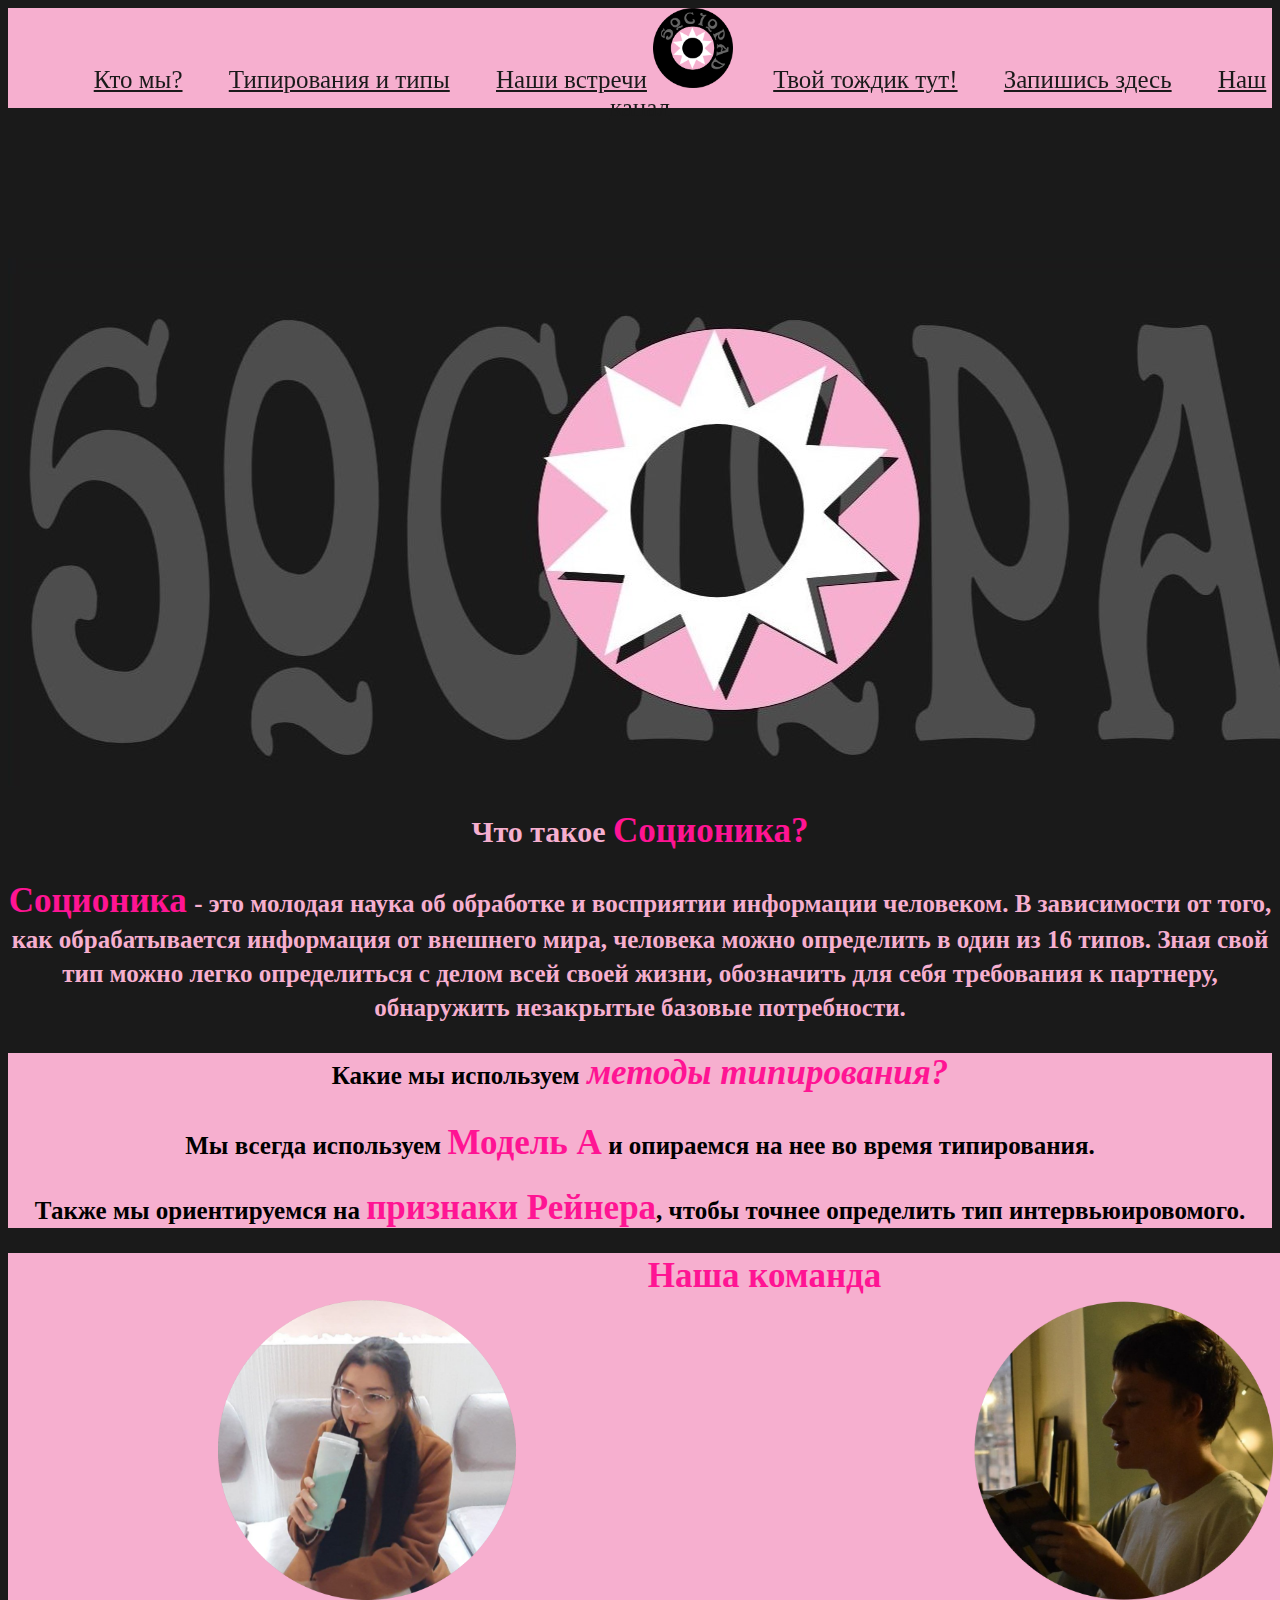
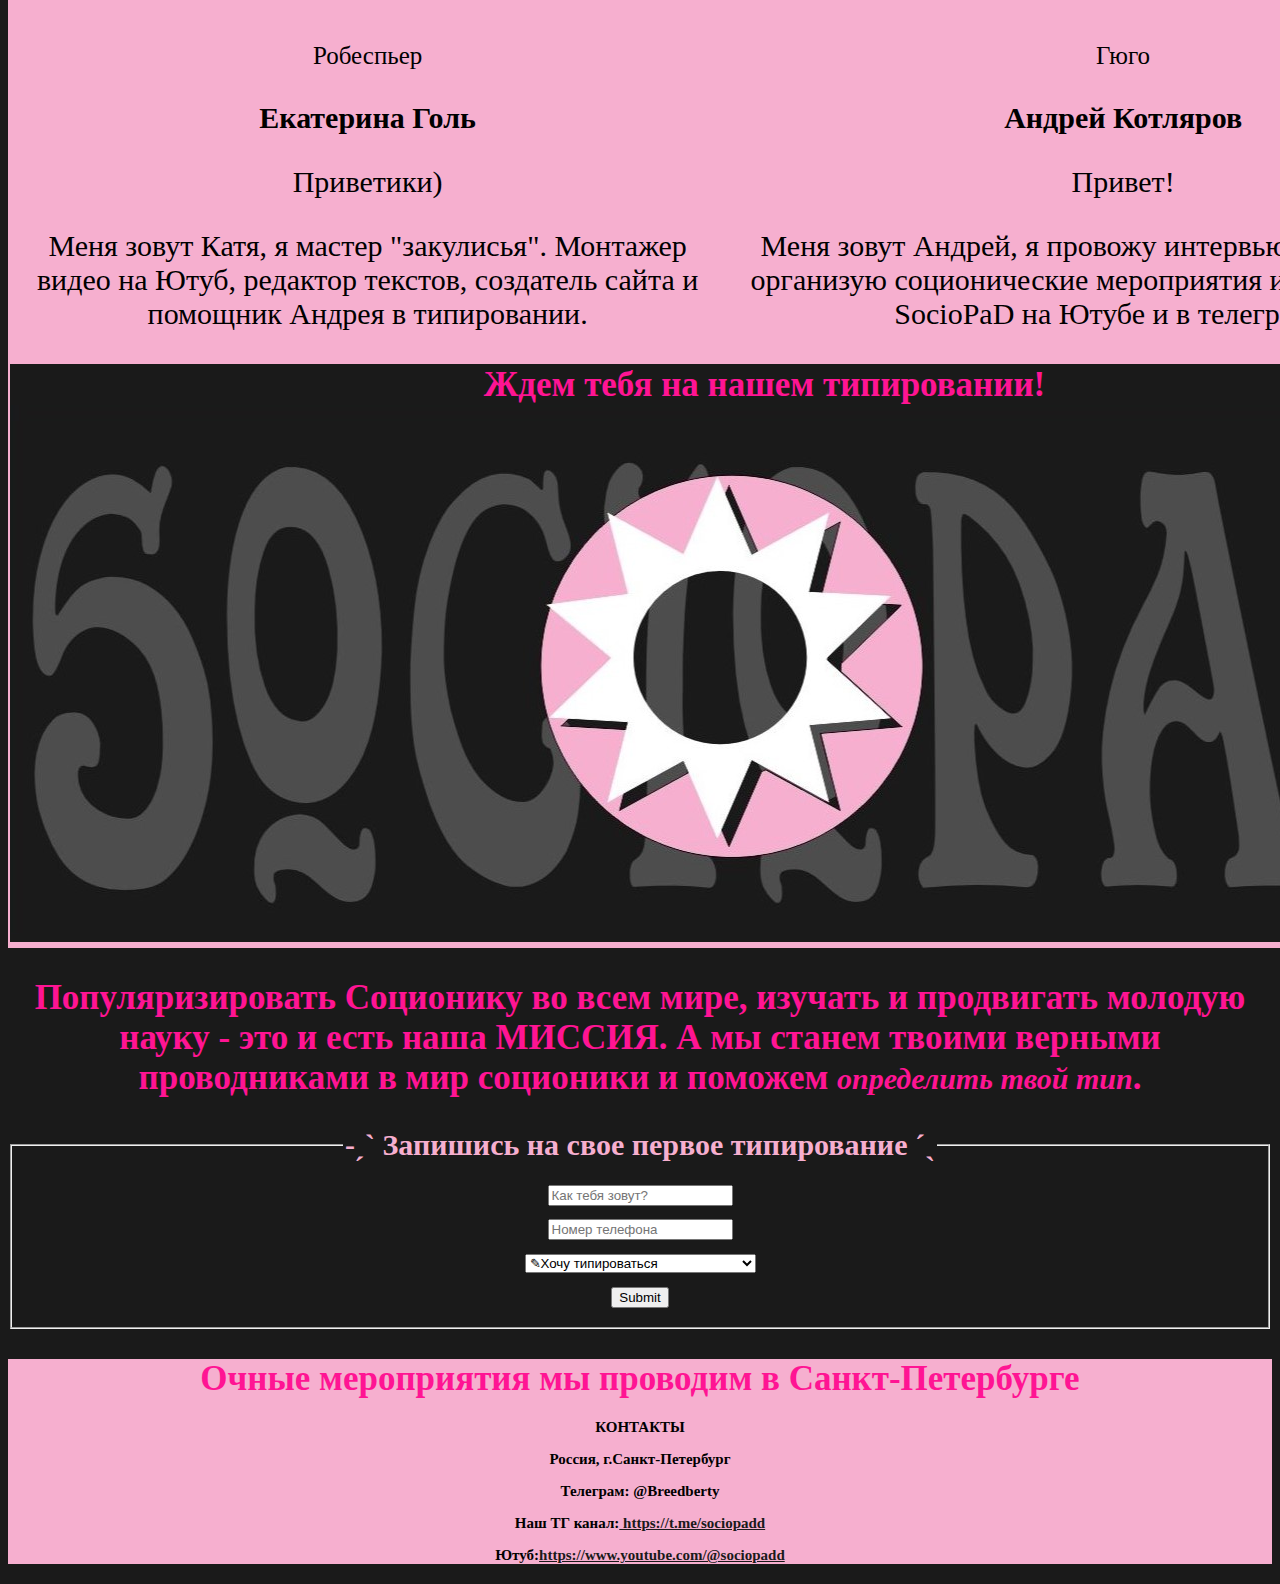
<file: Сайт/index.html>
<!DOCTYPE html><html>
    <head><meta charset="utf-8"/>
<title>SocioPaD. Соционика экстраверта.</title>
        <link rel="stylesheet" href="css/styles.css"  href="https://fontstorage.com/ru/font/gluk/fog6#font-details" type="text/css" rel="stylesheet" rel="preload" as="font" crossorigin="anonymous"/>
         <link rel="stylesheet" href="css/styles.css"  href="https://fontstorage.com/ru/font/alexandra-gophmann/dymaxion-scripts" type="text/css" rel="stylesheet" rel="preload" as="font" crossorigin="anonymous"/>
</head>
    <body link=#1a1a1a alink=#FF1493 vlink=#800080>
<div id="wrapper">
    <div id="nav">
        <center><ul style="color:#1a1a1a">
            <ul><a title="На главную" href="index.html">Кто мы?</a></ul>
            <ul><a href="Typing.html">Типирования и типы</a></ul>
            <ul><a href="Meeting.html">Наши встречи</a></ul>
            <img src="imges/%D0%9B%D0%BE%D0%B3%D0%BE.png" alt="Логотип" class="leftfoto"/><ul><a title="Найди себя" href="Famouse.html" target="_blank">Твой тождик тут!</a></ul>
            <ul><a title="Телеграм" href="https://t.me/sociopadd" target="_blank">Запишись здесь</a></ul>
            <ul><a title="YouTube" href="https://www.youtube.com/@sociopadd" target="_blank">Наш канал</a></ul>
            </ul></center>
        </div>
    <div id="content">
        <div id="Main" style="text-align: center;">
            <div id="header"><center><img src="imges/Banner%20header.jpg" alt="Шапка"/></center></div>
            <h1>Что такое <b>Соционика?</b><p><b>Соционика</b> <small>- это молодая наука об обработке и восприятии информации человеком. В зависимости от того, как обрабатывается информация от внешнего мира, человека можно определить в один из 16 типов. Зная свой тип можно легко определиться с делом всей своей жизни, обозначить для себя требования к партнеру, обнаружить незакрытые базовые потребности.</small></p></h1>
                <h2><p><small>Какие мы используем</small> <i><b>методы типирования?</b></i></p>
<small><p>Мы всегда используем <b>Модель А</b> и опираемся на нее во время типирования.</p>
<p>Также мы ориентируемся на <b>признаки Рейнера</b>, чтобы точнее определить тип интервьюировомого.</p></small></h2>
            <table class="table_pink">
                    <tr>
                       <th id="main_title" colspan="3" ><b>Наша команда</b></th>
                    </tr>
                     <tr>
                        <td class="small_card">
                        <img src=imges/%D0%95%D0%BA%D0%B0%D1%82%D0%B5%D1%80%D0%B8%D0%BD%D0%B0.png alt="Екатерина Голь" width="300" height="300"/>
                            <p><small>Робеспьер</small></p>
                            <h2>Екатерина Голь</h2>
                            <p>Приветики)</p> <p>Меня зовут Катя, я мастер "закулисья". Монтажер видео на Ютуб, редактор текстов, создатель сайта и помощник Андрея в типировании.</p>
                        </td>
                        <td class="small_card"> 
                        <img src=imges/%D0%91%D0%B5%D0%B7%D1%8B%D0%BC%D1%8F%D0%BD%D0%BD%D1%8B%D0%B9-1.png alt="Андрей Котляров" width="300" height="300"/>
                             <p><small>Гюго</small></p>
                             <h2>Андрей Котляров</h2>
                            <p>Привет!</p><p>Меня зовут Андрей, я провожу интервью с типируемым, организую соционические мероприятия и веду свой канал SocioPaD на Ютубе и в телеграмме.</p>
                        </td>
                    </tr>
                    <td class="big_card"colspan="3"><b>Ждем тебя на нашем типировании!</b>
                        <img src=imges/Banner%20header.jpg alt="Какая-нибудь картинка"/>
                    </td>
                    <tr> 
                        <td colspan="3"></td>
                    </tr>
                </table>
            <h3><p><b>Популяризировать Соционику во всем мире, изучать и продвигать молодую науку - это и есть наша МИССИЯ. А мы станем твоими верными проводниками в мир соционики и поможем <i>определить твой тип</i>.</b></p>
                <form action="Home/Order" metod="post">
                        <fieldset>
                            <legend>-ˏˋ Запишись на свое первое типирование ˊˎ</legend>
                            <input type="text" name="Name" placeholder="Как тебя зовут?" required/><br/>
                            <input type="tel" name="Tel" placeholder="Номер телефона" required patern="8[0-9]{3}[0-9]{3}[0-9]{4}"/><br/>
                            <select name="">
                                <option value="Т_Т">✎Хочу типироваться</option>
                                <option value="Т_Т">✎Хочу стать зрителем</option>
                                <option value="Т_Т">✎Хочу знать о соционике больше</option>
                            </select><br/>
                            <input type="submit"/>
                            </fieldset>
                    </form>
            </h3>
        </div>
    </div>
    <div id="footer">
    <div id='map'><b>Очные мероприятия мы проводим в Санкт-Петербурге</b></div>
        <h4><p> КОНТАКТЫ</p><p>Россия, г.Санкт-Петербург</p><p>Телеграм: @Breedberty</p><p>Наш ТГ канал:<a href="https://t.me/sociopadd" target="_blank"> https://t.me/sociopadd</a></p><p>Ютуб:<a href="https://www.youtube.com/@sociopadd" target="_blank">https://www.youtube.com/@sociopadd</a></p></h4></div>
        </div>
        </body>
    </html>
</file>
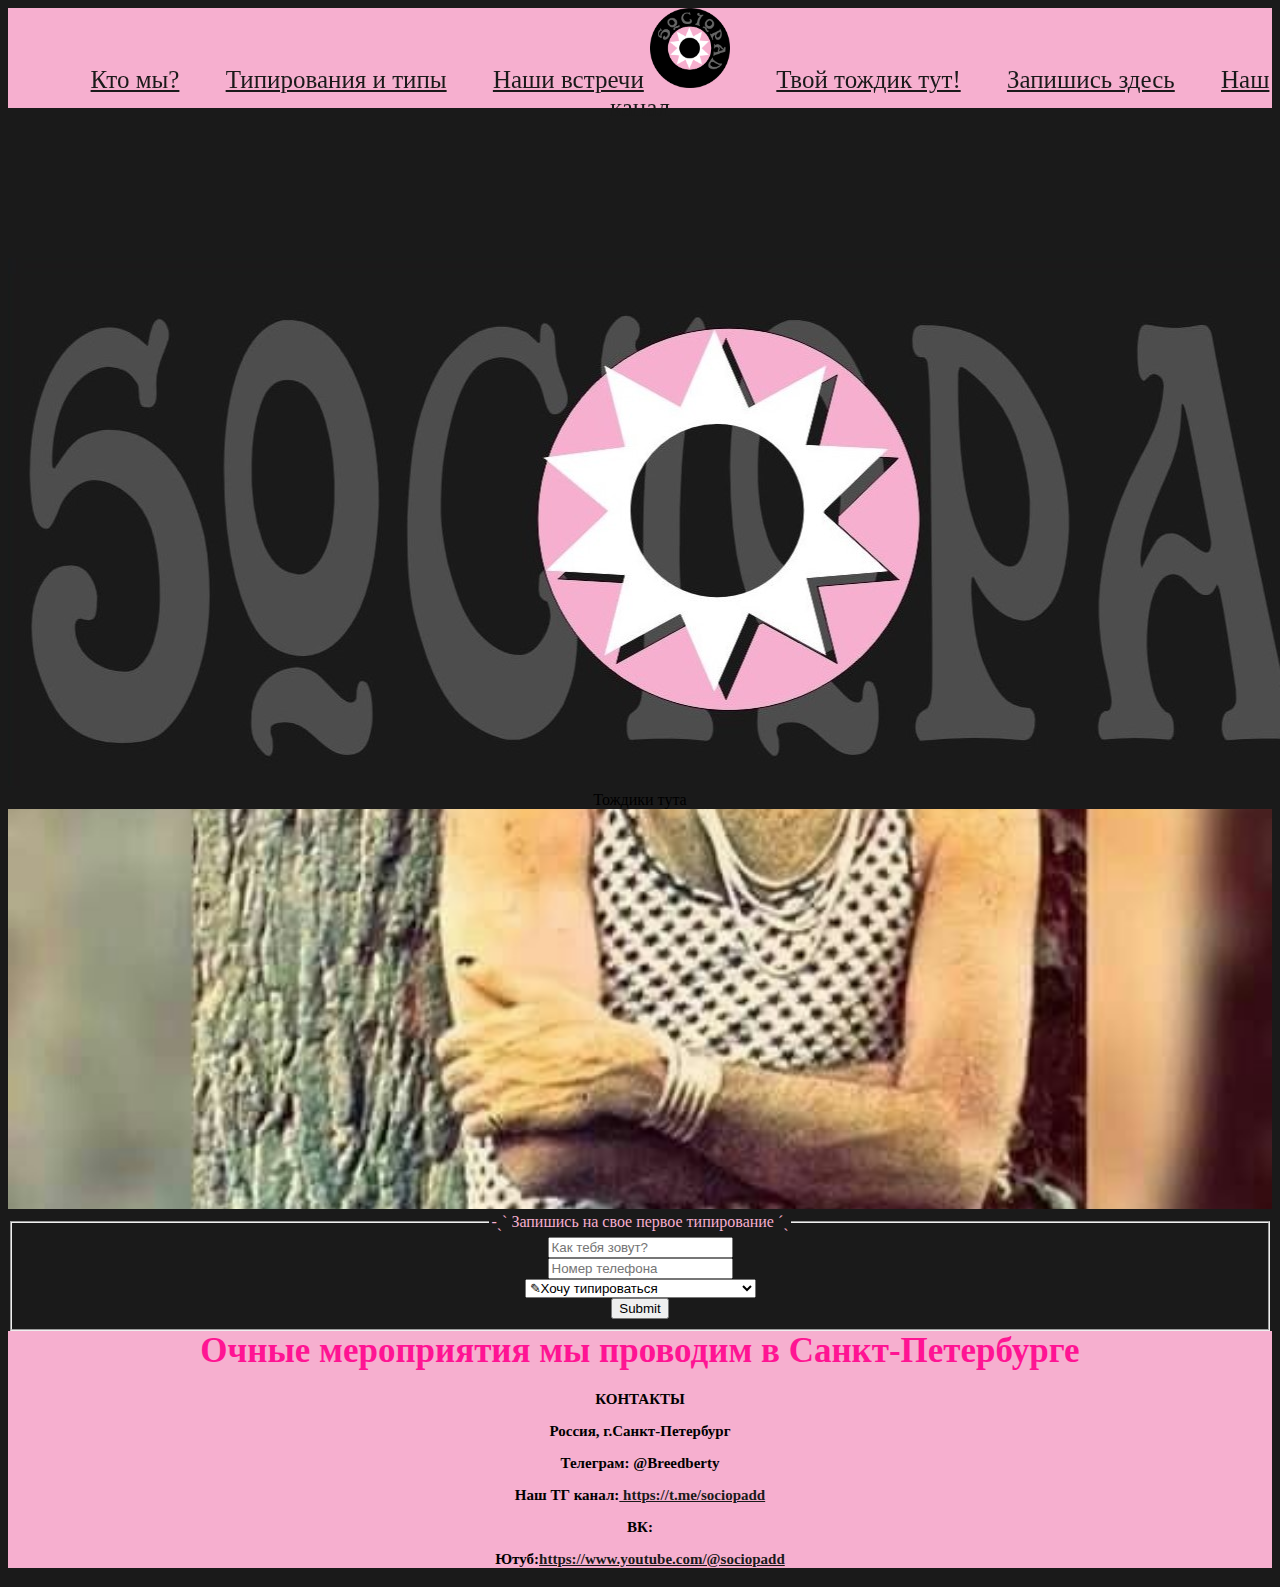
<file: Сайт/Famouse.html>
<!DOCTYPE html><html>
    <head><meta charset="utf-8"/>
<title>SocioPaD. Соционика экстраверта.</title>
        <link rel="stylesheet" href="css/styles.css"  href="https://fontstorage.com/ru/font/gluk/fog6#font-details" type="text/css" rel="stylesheet" rel="preload" as="font" crossorigin="anonymous"/>
         <link rel="stylesheet" href="css/styles.css"  href="https://fontstorage.com/ru/font/alexandra-gophmann/dymaxion-scripts" type="text/css" rel="stylesheet" rel="preload" as="font" crossorigin="anonymous"/>
</head>
    <body link=#1a1a1a alink=#FF1493 vlink=#800080>
<div id="wrapper">
    <div id="nav">
        <center><ul>
            <ul><a title="На главную" href="index.html">Кто мы?</a></ul>
            <ul><a href="Typing.html">Типирования и типы</a></ul>
            <ul><a href="Meeting.html">Наши встречи</a></ul>
            <img src="imges/%D0%9B%D0%BE%D0%B3%D0%BE.png" alt="Логотип" class="leftfoto"/>
            <ul><a href="Famouse.html" target="_blank">Твой тождик тут!</a></ul>
            <ul><a href="https://t.me/sociopadd" target="_blank">Запишись здесь</a></ul>
            <ul><a href="https://www.youtube.com/@sociopadd" target="_blank">Наш канал</a></ul>
            </ul></center>
        </div>
     <div id="header"><center><img src="imges/Banner%20header.jpg" alt="Шапка"/></center></div>
            <div id="Main" style="text-align: center">
            Тождики тута
 <div class="carousel">
  <div class="carousel-inner">
    <div class="carousel-item">
      <img src="imges/PnBh_VbKb_4.jpg" alt="Image 1">
    </div>
    <div class="carousel-item">
      <img src="imges/PnBh_VbKb_4.jpg" alt="Image 2">
    </div>
    <div class="carousel-item">
      <img src="imges/PnBh_VbKb_4.jpg" alt="Image 3">
    </div>
  </div>
</div>
                
<form action="Home/Order" metod="post" style="color: #F6AFCF">
                        <fieldset>
                            <legend>-ˏˋ Запишись на свое первое типирование ˊˎ</legend>
                            <input type="text" name="Name" placeholder="Как тебя зовут?" required/><br/>
                            <input type="tel" name="Tel" placeholder="Номер телефона" required patern="8[0-9]{3}[0-9]{3}[0-9]{4}"/><br/>
                            <select name="">
                                <option value="Т_Т">✎Хочу типироваться</option>
                                <option value="Т_Т">✎Хочу стать зрителем</option>
                                <option value="Т_Т">✎Хочу знать о соционике больше</option>
                            </select><br/>
                            <input type="submit"/>
                            </fieldset>
                    </form>
        </div>
   <div id="footer">
    <div id='map'><b>Очные мероприятия мы проводим в Санкт-Петербурге</b></div>
        <h4><p> КОНТАКТЫ</p><p>Россия, г.Санкт-Петербург</p><p>Телеграм: @Breedberty</p><p>Наш ТГ канал:<a href="https://t.me/sociopadd" target="_blank"> https://t.me/sociopadd</a></p><p>ВК: </p><p>Ютуб:<a href="https://www.youtube.com/@sociopadd" target="_blank">https://www.youtube.com/@sociopadd</a></p></h4></div>
        </div>
        </body>
    </html>
</file>
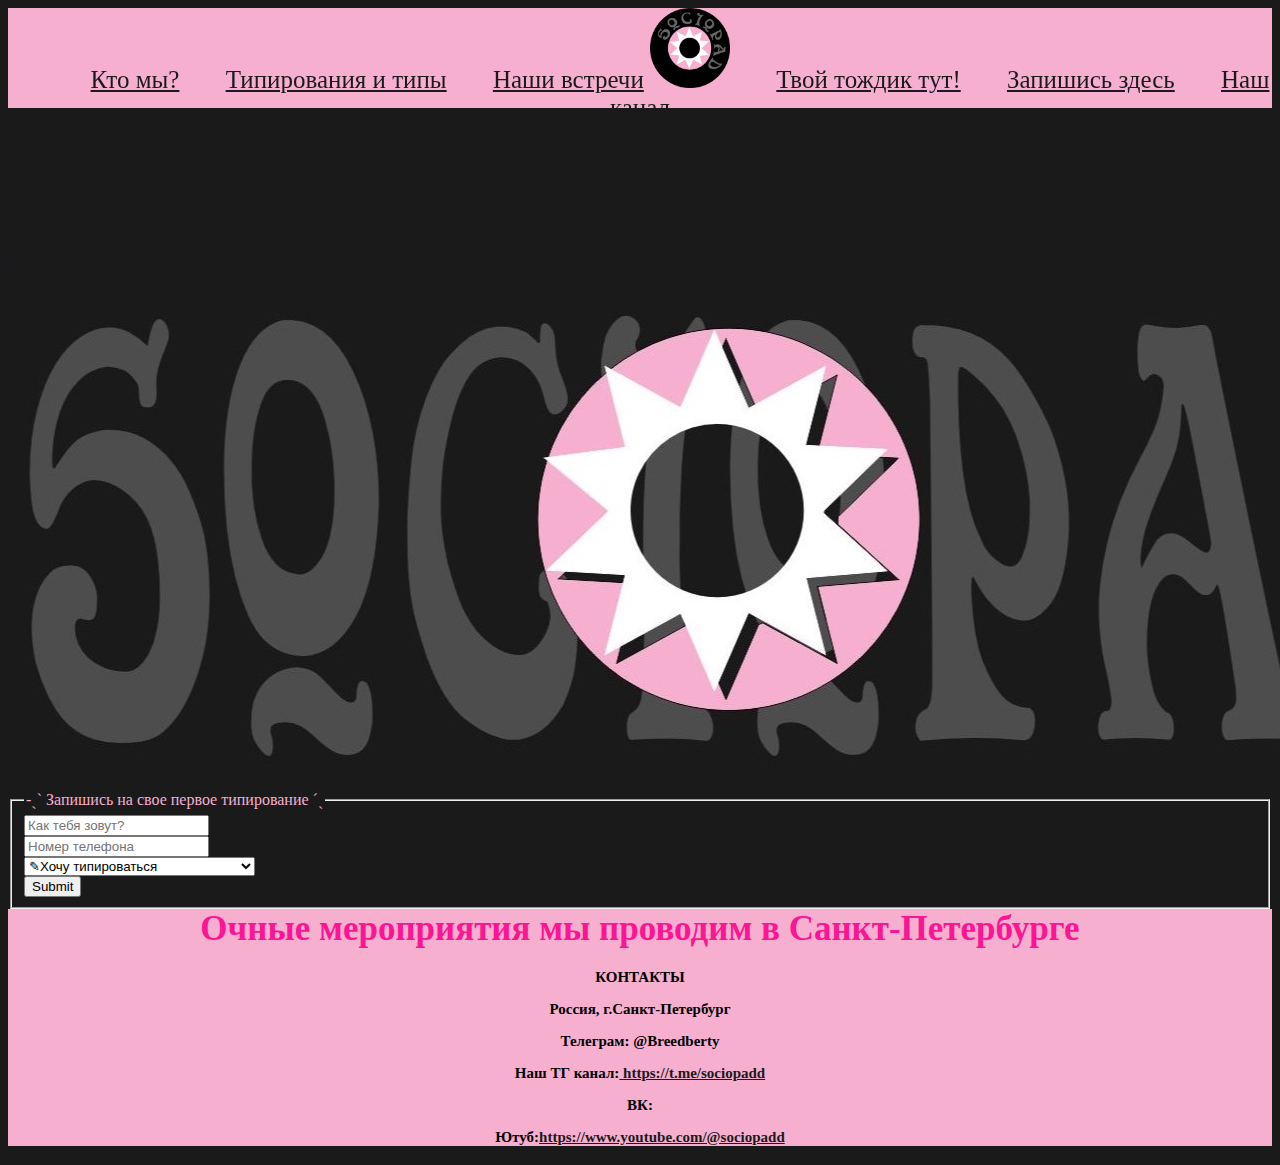
<file: Сайт/Typing_z.html>
<!DOCTYPE html><html>
    <head><meta charset="utf-8"/>
<title>SocioPaD. Соционика экстраверта.</title>
        <link rel="stylesheet" href="css/styles.css"/>
</head>
    <body link=#1a1a1a alink=#FF1493 vlink=#800080>
<div id="wrapper">
    <div id="nav">
        <center><ul>
            <ul><a title="На главную" href="index.html">Кто мы?</a></ul>
            <ul><a href="Typing.html">Типирования и типы</a></ul>
            <ul><a href="Meeting.html">Наши встречи</a></ul>
            <img src="imges/%D0%9B%D0%BE%D0%B3%D0%BE.png" alt="Логотип" class="leftfoto"/>
            <ul><a href="Famouse.html" target="_blank">Твой тождик тут!</a></ul>
            <ul><a href="https://t.me/sociopadd" target="_blank">Запишись здесь</a></ul>
            <ul><a href="https://www.youtube.com/@sociopadd" target="_blank">Наш канал</a></ul>
            </ul></center>
        </div>
     <div id="header"><center><img src="imges/Banner%20header.jpg" alt="Шапка"/></center></div>
<form action="Home/Order" metod="post" style="color: #F6AFCF" style="text-align: center">
                        <fieldset>
                            <legend>-ˏˋ Запишись на свое первое типирование ˊˎ</legend>
                            <input type="text" name="Name" placeholder="Как тебя зовут?" required/><br/>
                            <input type="tel" name="Tel" placeholder="Номер телефона" required patern="8[0-9]{3}[0-9]{3}[0-9]{4}"/><br/>
                            <select name="">
                                <option value="Т_Т">✎Хочу типироваться</option>
                                <option value="Т_Т">✎Хочу стать зрителем</option>
                                <option value="Т_Т">✎Хочу знать о соционике больше</option>
                            </select><br/>
                            <input type="submit"/>
                            </fieldset>
                    </form>
    <div id="footer">
    <div id='map'><b>Очные мероприятия мы проводим в Санкт-Петербурге</b></div>
        <h4><p> КОНТАКТЫ</p><p>Россия, г.Санкт-Петербург</p><p>Телеграм: @Breedberty</p><p>Наш ТГ канал:<a href="https://t.me/sociopadd" target="_blank"> https://t.me/sociopadd</a></p><p>ВК: </p><p>Ютуб:<a href="https://www.youtube.com/@sociopadd" target="_blank">https://www.youtube.com/@sociopadd</a></p></h4></div>
        </div>
        </body>
    </html>
</file>
<file: Сайт/css/styles.css>
/*ihban*/
@font-face {
  font-family: 'FoglihtenNo06'; 
 src: 
      local("FoglihtenNo06"),
     url(https://fontstorage.com/ru/font/gluk/fog6#font-details.OTF) format('otf');
      font-weight: normal;
    font-style: normal;
    
}
@font-face {
  font-family: 'dymaxion-scriptC'; 
 src: 
      local("dymaxion-scriptC"),
     url(https://fontstorage.com/ru/font/alexandra-gophmann/dymaxion-scripts.ttf) format('ttf');
      font-weight: normal;
    font-style: normal;
    
}
/*Сетка*/
body{
    background-color: #1a1a1a;
    font-family: FoglihtenNo06;
}
#wrapper{
    width: 100%;
    height: auto;
    background-color: #1a1a1a;
}
#header{
    width: 100%;
    height: auto;
}
#header img{
   margin-top: 150px;
    height: auto;
}
#nav{
    position: sticky;
    width: 100%;
    height: 100px;
    background-color: #F6AFCF;
    clear: both;
    font-size: 25px;
    padding: 0px;
    top: 0px;
}
#nav ul{
    width: 100px;
    height: auto;
    display: inline;
}
#nav li{ 
    display: inline; 
}
#nav img{
     width: 80px;
    height: auto;
}
#content{
    width: 100%;
    height: auto;
    background-color: #1a1a1a;
}

#main {
    width: 100%;
    height: auto;
    margin: auto;
}
.table_pink {
  font-size: 30px;
  width: 100%;
  text-align: center;
  background-color: #F6AFCF; 
}
.big_card{
    width: 100%;
  text-align: center;
    background-color: #1a1a1a;
;
}
#footer {
    width: 100%;
    height: auto;
    background-color: #F6AFCF;
    clear: both; 
    font-size: 15px;
}
#map{
    width: 100%;
    height: auto;
    clear: both;
    text-align: center;
}
#map img{
    width: 100px; 
    height:100%;
}
h1 {
  text-align: center;
  color: #F6AFCF;
    font-size: 30px
}
h2 {
  text-align: center;
   background-color: #F6AFCF;
    font-size: 30px;
}
h3 {
  text-align: center;
  color: #F6AFCF;
      font-size: 30px;
}
h4
{text-align: center;}

b{
    font-size: 35px;
    color: #FF1493;
}
i{
    font-size: 30px;
}

/*карусели*/
.carousel {
  position: relative;
  width: 100%;
  overflow: hidden;
}
 
.carousel-inner {
  display: flex;
  width: 300%;
  transition: transform 0.5s;
}
 
.carousel-item {
  flex: 1;
  text-align: center;
}
 
.carousel-item img {
  width: 100%;
  max-height: 400px;
  object-fit: cover;
}
</file>
